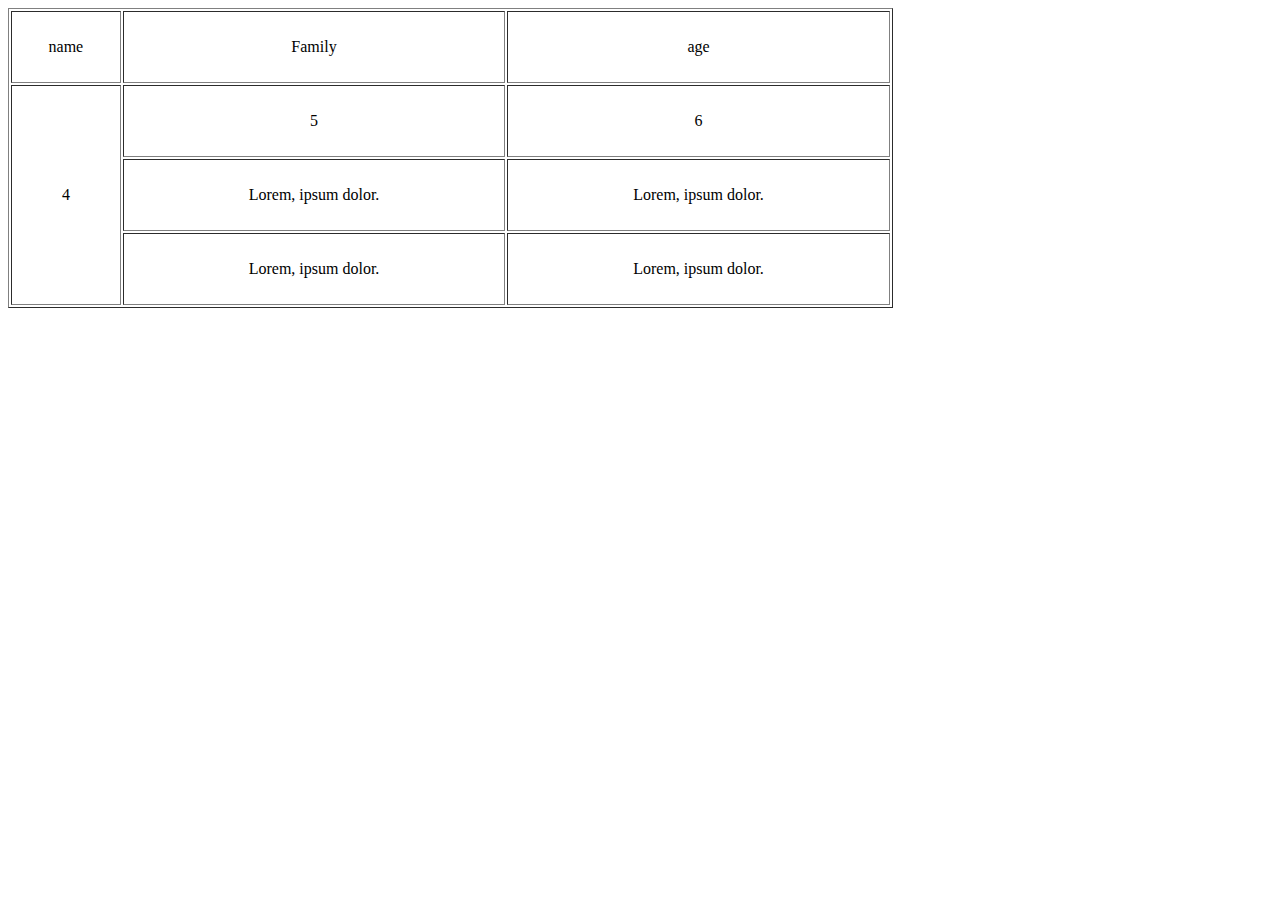
<file: index3.html>
<!DOCTYPE html>
<html lang="en">

<head>
    <meta charset="UTF-8">
    <meta http-equiv="X-UA-Compatible" content="IE=edge">
    <meta name="viewport" content="width=device-width, initial-scale=1.0">
    <title>Document</title>
</head>

<body>

    <div>
        <table width="70%" height="300px" border="1px" style="text-align: center;">
            <tr>

                <td>name</td>
                <td>Family</td>
                <td>age</td>

            </tr>
            <tr>

                <td rowspan="3">4</td>
                <td>5</td>
                <td>6</td>

            </tr>

            <tr>

                <td>Lorem, ipsum dolor.</td>
                <td>Lorem, ipsum dolor.</td>
            </tr>
            <tr>

                <td>Lorem, ipsum dolor.</td>
                <td colespan="2">Lorem, ipsum dolor.</td>
            </tr>

        </table>

    </div>


</body>

</html>
</file>
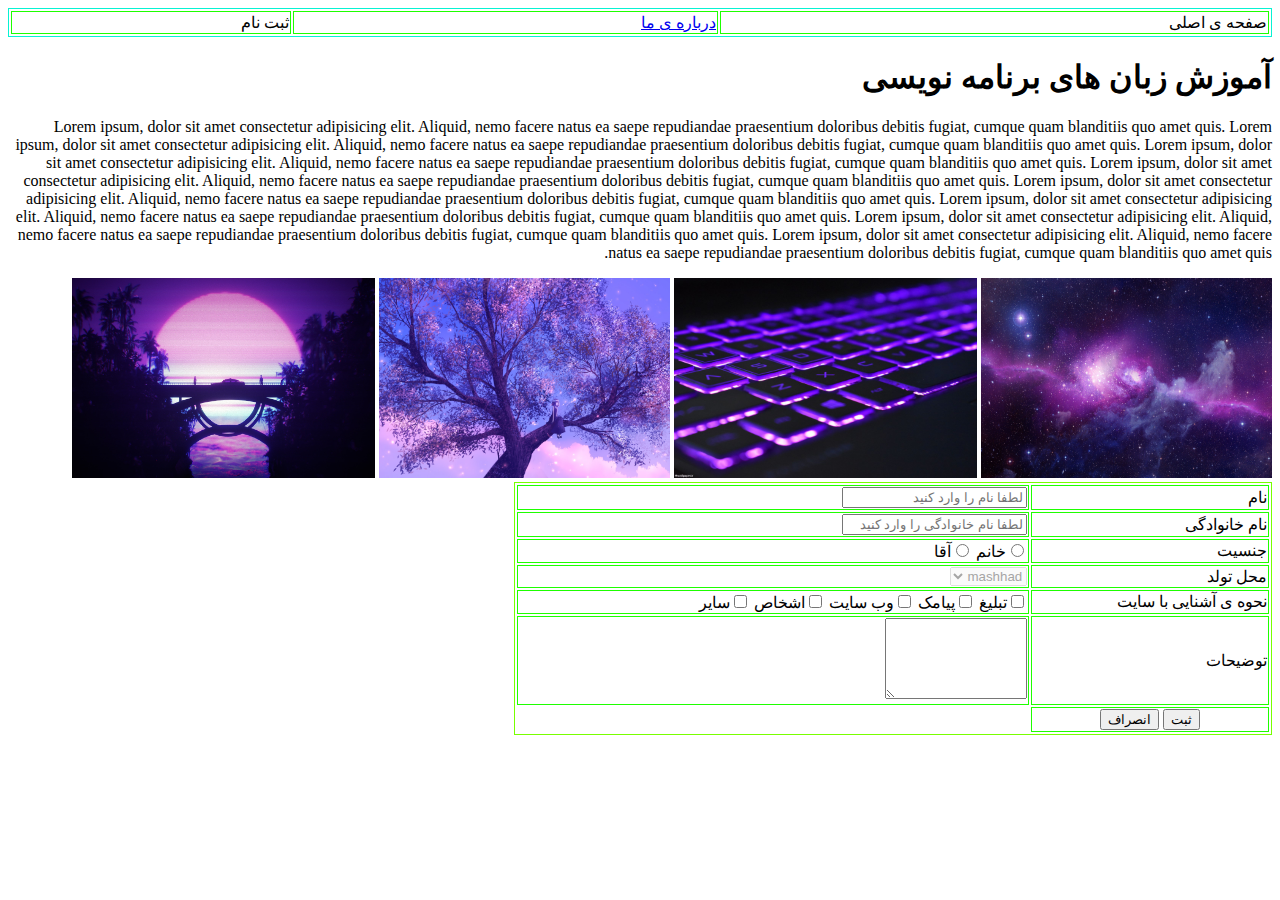
<file: index5_tamrin.html>
<!DOCTYPE html>
<html lang="en">

<head>
    <meta charset="UTF-8">
    <meta http-equiv="X-UA-Compatible" content="IE=edge">
    <meta name="viewport" content="width=device-width, initial-scale=1.0">
    <title>tamrin</title>

    <style>

    </style>

</head>

<body style="direction: rtl ;">
    <table style="border: 1px rgb(8, 242, 211) solid;width: 100%;">
        <tr>
            <td> صفحه ی اصلی <label for="mainPage"></label> </td>


            <td>
                <label for="aboutUs">
                <a href="index6_tamrin.html">

                    درباره ی ما 

                </a>    

                </label></td>


            <td> ثبت نام <label for="enterName"></label></td>
        </tr>
    </table>
    <h1 style="direction: rtl;"> آموزش زبان های برنامه نویسی </h1>
    <p>Lorem ipsum, dolor sit amet consectetur adipisicing elit. Aliquid, nemo facere natus ea saepe repudiandae praesentium doloribus debitis fugiat, cumque quam blanditiis quo amet quis. Lorem ipsum, dolor sit amet consectetur adipisicing elit. Aliquid,
        nemo facere natus ea saepe repudiandae praesentium doloribus debitis fugiat, cumque quam blanditiis quo amet quis. Lorem ipsum, dolor sit amet consectetur adipisicing elit. Aliquid, nemo facere natus ea saepe repudiandae praesentium doloribus
        debitis fugiat, cumque quam blanditiis quo amet quis. Lorem ipsum, dolor sit amet consectetur adipisicing elit. Aliquid, nemo facere natus ea saepe repudiandae praesentium doloribus debitis fugiat, cumque quam blanditiis quo amet quis. Lorem ipsum,
        dolor sit amet consectetur adipisicing elit. Aliquid, nemo facere natus ea saepe repudiandae praesentium doloribus debitis fugiat, cumque quam blanditiis quo amet quis. Lorem ipsum, dolor sit amet consectetur adipisicing elit. Aliquid, nemo facere
        natus ea saepe repudiandae praesentium doloribus debitis fugiat, cumque quam blanditiis quo amet quis. Lorem ipsum, dolor sit amet consectetur adipisicing elit. Aliquid, nemo facere natus ea saepe repudiandae praesentium doloribus debitis fugiat,
        cumque quam blanditiis quo amet quis. Lorem ipsum, dolor sit amet consectetur adipisicing elit. Aliquid, nemo facere natus ea saepe repudiandae praesentium doloribus debitis fugiat, cumque quam blanditiis quo amet quis.</p>

</body>


<body style="direction: rtl ;">

    <img src="assets/image/3.jpeg" alt="galexy3" width="23%." height="200px">
    <img src="assets/image/4.jpg" alt="galexy4" width="24%." height="200px">
    <img src="assets/image/5.jpeg" alt="galexy5" width="23%." height="200px">
    <img src="assets/image/6.jpeg" alt="galexy6" width="24%." height="200px">

</body>


<body style="direction: rtl ;">

</body>


<body style="direction: rtl">

    <div>
        <form action="#" method="post">
            <table style="border: 1px rgb(119, 255, 0) solid;width: 60%;">

                <style>
                    tr,
                    td,
                    table {
                        border: 1px rgb(30, 255, 0) solid;
                    }
                </style>

                <tr>
                    <td>نام<label for="firstName"></label>
                    </td>
                    <td><input type="text" name="firstName" id="" maxlength="10" placeholder="لطفا نام را وارد کنید" />
                    </td>
                </tr>
                <tr>
                    <td> <label for="lastName"></label> نام خانوادگی</td>
                    <td>

                        <input type="text" name="lasttName" id="" maxlength="10" placeholder="لطفا نام خانوادگی را وارد کنید" />

                    </td>
                </tr>
                <tr>
                    <td>جنسیت</td>
                    <td>
                        <input type="radio" name="gender" id="" value="0" />خانم
                        <input type="radio" name="gender" id="" value="1" />آقا
                    </td>
                </tr>

                <tr>
                    <td>محل تولد </td>
                    <td>
                        <select name="city" id="" disabled="disabled">
                    
                            <option value="021">tehran</option>
                            <option value="051"  selected>mashhad</option>
                            
                        </select>
                    </td>
                </tr>

                <tr>
                    <td>نحوه ی آشنایی با سایت</td>
                    <td>

                        <input type="checkbox" name="ch1" id="">تبلیغ
                        <input type="checkbox" name="ch2" id="">پیامک
                        <input type="checkbox" name="ch3" id="">وب سایت
                        <input type="checkbox" name="ch4" id="">اشخاص
                        <input type="checkbox" name="ch5" id="">سایر

                    </td>
                </tr>

                <tr>
                    <td>توضیحات </td>
                    <td>
                        <textarea name="desc" id="" cols="15" rows="5" maxlength="200">
                    </textarea>
                    </td>
                </tr>

                <tr>
                    <td colespan style="text-align:center;">

                        <input type="submit" value="ثبت">
                        <input type="reset" value="انصراف">
                    </td>
                </tr>

            </table>
        </form>
    </div>



</html>
</file>
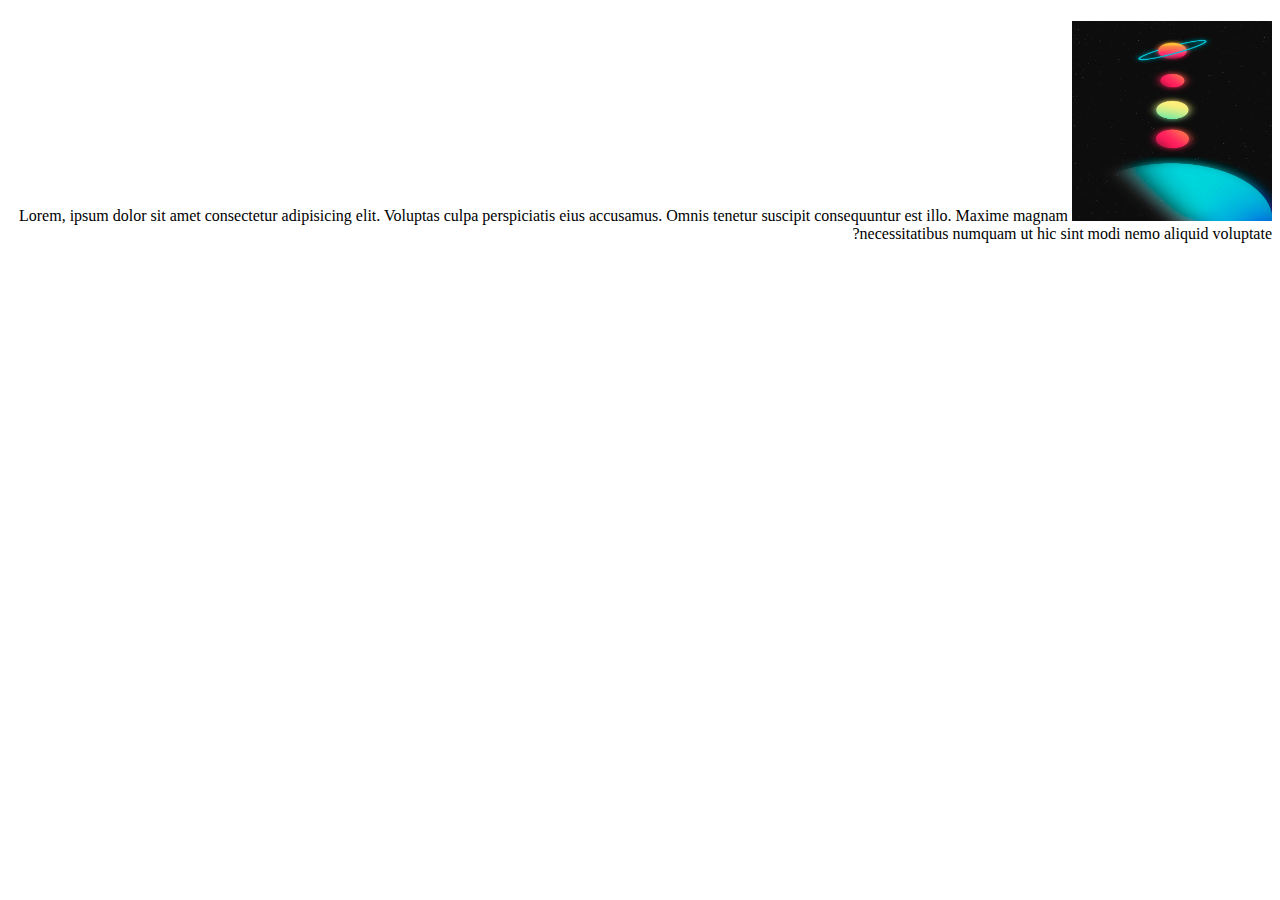
<file: index6_tamrin.html>
<!DOCTYPE html>
<html lang="en">

<head>
    <meta charset="UTF-8">
    <meta http-equiv="X-UA-Compatible" content="IE=edge">
    <meta name="viewport" content="width=device-width, initial-scale=1.0">
    <title>aboutUs</title>
</head>

<body style="direction: rtl ;">
    <p></p>
    <h1></h1>
    <b></b>
    <em></em>

    <img src="assets/image/7.jpeg" alt="galexy7" width="200px" height="200px">
    <span>Lorem, ipsum dolor sit amet consectetur adipisicing elit. Voluptas culpa perspiciatis eius accusamus. Omnis tenetur suscipit consequuntur est illo. Maxime magnam necessitatibus numquam ut hic sint modi nemo aliquid voluptate?</span>
</body>

</html>
</file>
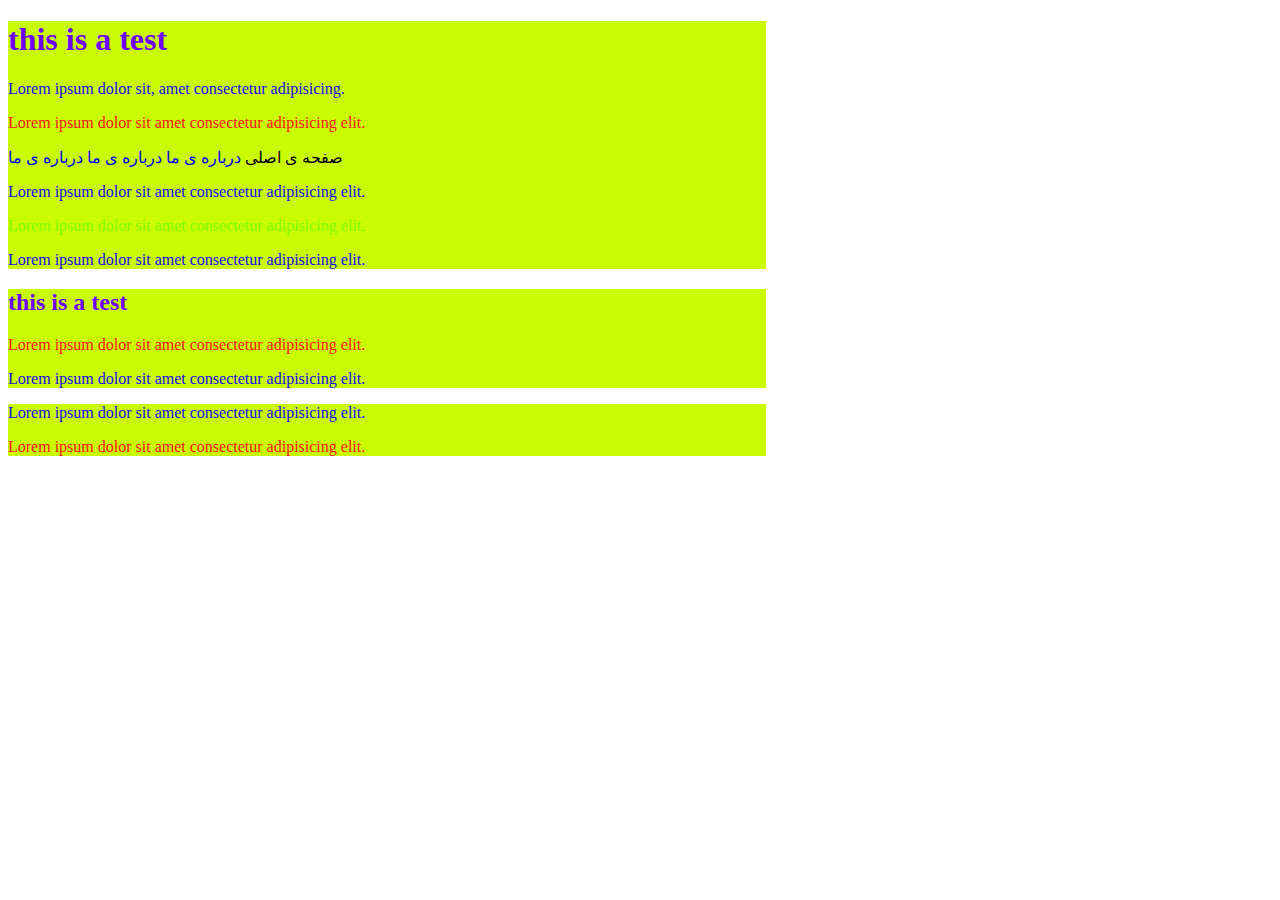
<file: index7.html>
<!DOCTYPE html>
<html lang="en">

<head>
    <meta charset="UTF-8">
    <meta http-equiv="X-UA-Compatible" content="IE=edge">
    <meta name="viewport" content="width=device-width, initial-scale=1.0">
    <link rel="stylesheet" href="assets/css/style.css" />
    <title>start css</title>


    <!-- div{
       background-color:  red ;
 
    width:60%;
    } -->
</head>

<body>
    <div>
        <h1>this is a test</h1>

        <div>
            <p>Lorem ipsum dolor sit, amet consectetur adipisicing.</p>
            <p class="txt">Lorem ipsum dolor sit amet consectetur adipisicing elit.</p>
        </div>

        <a id="home" href="index7.html" target="_blank">صفحه ی اصلی</a>
        <a href="index7.html" target="_blank">درباره ی ما</a>
        <a href="index7.html" target="_blank">درباره ی ما</a>
        <a href="index7.html" target="_blank">درباره ی ما</a>

        <p>Lorem ipsum dolor sit amet consectetur adipisicing elit.</p>
        <p class="txt">Lorem ipsum dolor sit amet consectetur adipisicing elit.</p>
        <p>Lorem ipsum dolor sit amet consectetur adipisicing elit.</p>


    </div>

    <div>
        <h2>this is a test</h2>
        <p class="txt">Lorem ipsum dolor sit amet consectetur adipisicing elit.</p>
        <p>Lorem ipsum dolor sit amet consectetur adipisicing elit.</p>

    </div>

    <div>
        <p>Lorem ipsum dolor sit amet consectetur adipisicing elit.</p>
        <p class="txt">Lorem ipsum dolor sit amet consectetur adipisicing elit.</p>
    </div>

</body>

<!--
     
1_inline
2_intrnall
3_externall -->

</html>
</file>
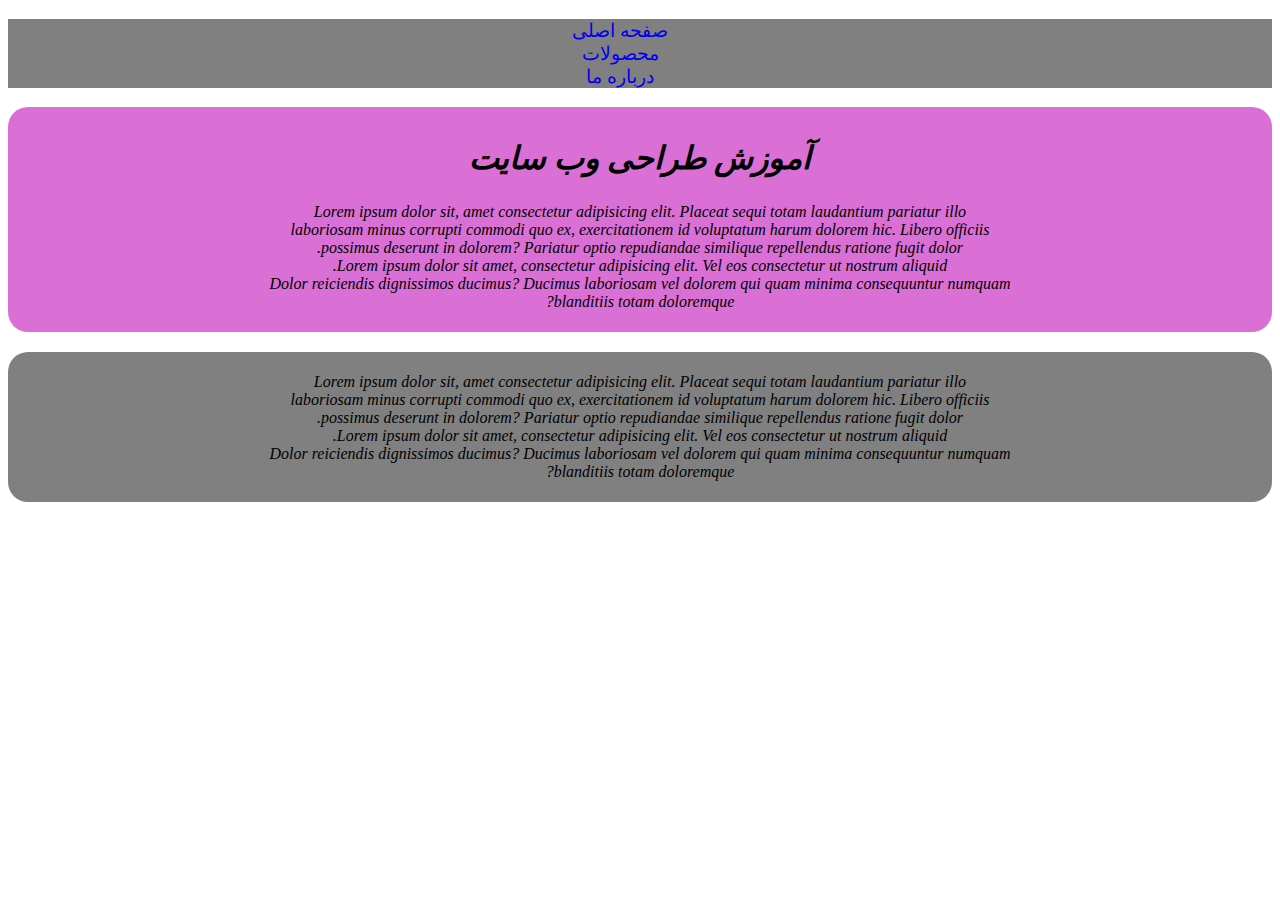
<file: index8_tamrin2.html>
<!DOCTYPE html>
<html lang="en">

<head>
    <meta charset="UTF-8">
    <meta http-equiv="X-UA-Compatible" content="IE=edge">
    <meta name="viewport" content="width=device-width, initial-scale=1.0">
    <link rel="stylesheet" href="assets/css/style8_tamrin2.css" />
    <title>Document</title>
</head>

<body>
    <div class="one">
        <ul class="menu">
            <li>
                <a href="#" target="_blank">صفحه اصلی </a>
            </li>
            <li>
                <a href="#" target="_blank">محصولات  </a>
            </li>
            <li>
                <a href="#" target="_blank">درباره ما  </a>

            </li>
        </ul>
    </div>
    <div class="two">
        <h1>آموزش طراحی وب سایت</h1>
        <p>Lorem ipsum dolor sit, amet consectetur adipisicing elit. Placeat sequi totam laudantium pariatur illo
            <br> laboriosam minus corrupti commodi quo ex, exercitationem id voluptatum harum dolorem hic. Libero officiis
            <br> possimus deserunt in dolorem? Pariatur optio repudiandae similique repellendus ratione fugit dolor.
            <br> Lorem ipsum dolor sit amet, consectetur adipisicing elit. Vel eos consectetur ut nostrum aliquid.
            <br> Dolor reiciendis dignissimos ducimus? Ducimus laboriosam vel dolorem qui quam minima consequuntur numquam
            <br> blanditiis totam doloremque?
        </p>
    </div>
    <div class="three">
        <p>Lorem ipsum dolor sit, amet consectetur adipisicing elit. Placeat sequi totam laudantium pariatur illo
            <br> laboriosam minus corrupti commodi quo ex, exercitationem id voluptatum harum dolorem hic. Libero officiis
            <br> possimus deserunt in dolorem? Pariatur optio repudiandae similique repellendus ratione fugit dolor.
            <br> Lorem ipsum dolor sit amet, consectetur adipisicing elit. Vel eos consectetur ut nostrum aliquid.
            <br> Dolor reiciendis dignissimos ducimus? Ducimus laboriosam vel dolorem qui quam minima consequuntur numquam
            <br> blanditiis totam doloremque?
        </p>
    </div>
</body>

</html>
</file>
<file: assets/css/style.css>
/* * {
     background-color: crimson;
 }
 
 body {
     background-color: aqua;
 } */
 
 div {
     background-color: rgb(201, 251, 2);
     width: 60%;
 }
 
 p {
     color: rgb(22, 10, 245);
 }
 
 a {
     text-decoration: none;
 }
 
 #home {
     color: black;
 }
 
 .txt {
     color: chartreuse;
 }
 
 h1,
 h2 {
     color: rgb(109, 0, 252);
 }
 /* div>p {
     color: brown;
 } */
 
 div p:nth-child(2) {
     color: rgb(250, 20, 20);
 }
 
 div>div {
     color: rgb(162, 187, 0);
 }
</file>
<file: assets/css/style8_tamrin2.css>
html {
    box-sizing: border-box;
}

body {
    direction: rtl;
}

h1 {
    padding: 5px;
}

ul.menu {
    list-style-type: none;
}

ul.menu li a:link {
    text-decoration: none;
}

ul.menu li a:visited {
    color: green;
}

ul.menu li a:hover {
    text-decoration: underline;
}

ul.menu li a:active {
    text-decoration: none;
    color: red;
    font-weight: bold;
}

div.three {
    margin-top: 20px;
    border-radius: 20px;
    background-color: gray;
    padding: 5px;
    font-style: italic;
    text-align: center;
}

div.two {
    border-radius: 20px;
    background-color: orchid;
    padding: 5px;
    font-style: italic;
    text-align: center;
}

div.one {
    background-color: gray;
    text-align: center;
    font-size: larger;
}
</file>
